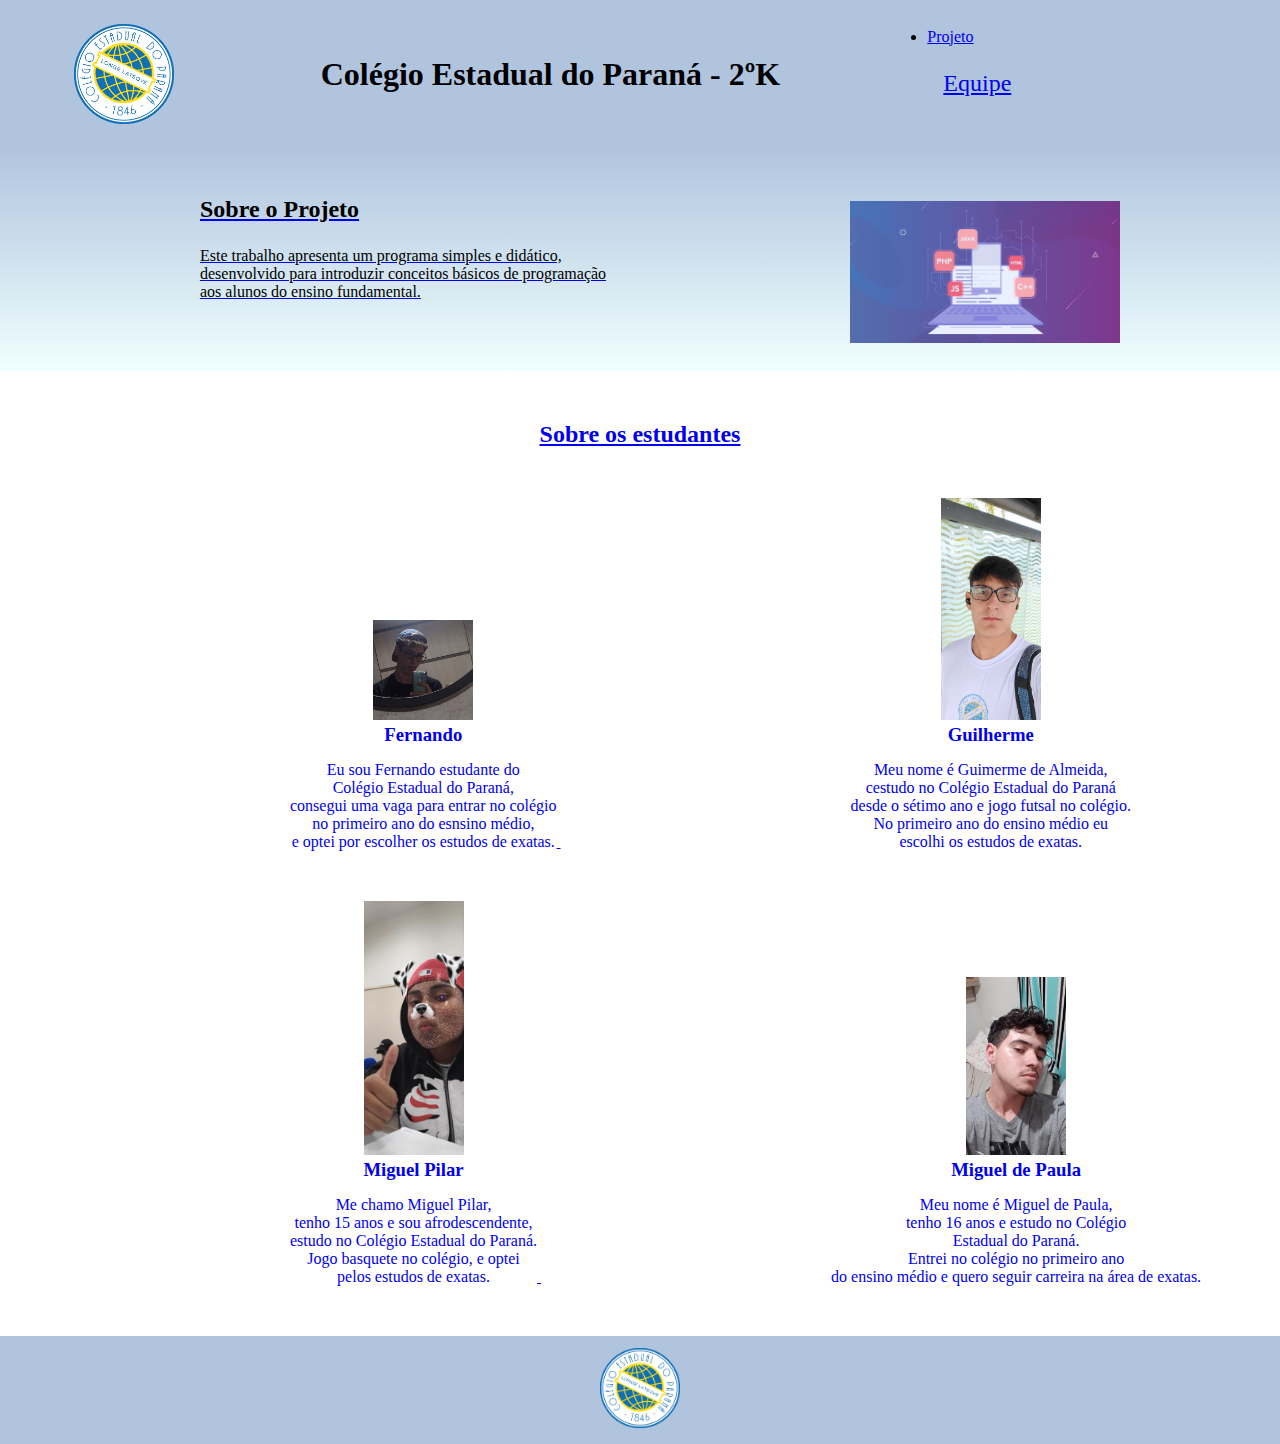
<file: index (1).html>
<!DOCTYPE html>
<html lang="pt-br">
<head>
    <meta charset="UTF-8">
    <meta http-equiv="X-UA-Compatible" content="IE=edge">
    <meta name="viewport" content="width=device-width, initial-scale=1.0">
    <title>Colégio Estadual do Paraná</title>
</head>
<body> <link rel="stylesheet" href="style.css">

<header class="cabeçalho">
    <img class="imagem-cabeçalho" src="./ceplogo.png" alt="logo do Colégio"> 
    
    <h1>Colégio Estadual do Paraná - 2ºK</h1>


    <ul class="lista">
        <li class="cabecalho-lista-item"><a href="#projeto>">Projeto</li>
        <div class="lista-item"><a href= "#equipe"> Equipe</div>
    </ul>   
</header>

<section class="projeto">
    <div class="projeto-div">
        <h2 class="projeto-titulo">Sobre o Projeto</h2>
        <p class="projeto-texto">Este trabalho apresenta um programa simples e didático,
        <br> desenvolvido para introduzir conceitos básicos de programação 
        <br>aos alunos do ensino fundamental.</p>
        <img class="projeto-imagem" src="./prototipo.jpg" alt="Codificando">
    </div>
</section>

<section class="estudante">
    <h2 class="estudante-titulo">Sobre os estudantes</h2>

    <div class="estudante-div">
        <img class="estudante-imagem" src="./fertas.jpg" alt="fertas">
        <h3 class="estudante-nome">Fernando</h3>

        <p class="estudante-texto">Eu sou Fernando estudante do <br>
            Colégio Estadual do Paraná,<br>
        consegui uma vaga para entrar no colégio<br>
         no primeiro ano do esnsino médio,<br>
        e optei por escolher os estudos de exatas.<br>     
        </p>      
    </div>

    <div class="estudante-div">
        <img class="estudante-imagem" src="./guilherme.jpg" alt="guilherme">
        <h3 class="estudante-nome">Guilherme</h3>

        <p class="estudante-texto">Meu nome é Guimerme de Almeida,<br>
        cestudo no Colégio Estadual do Paraná <br>
        desde o sétimo ano e jogo futsal no colégio.<br>
        No primeiro ano do ensino médio eu<br> 
        escolhi os estudos de exatas.<br> 
        </p>    
    </div>

    <div class="estudante-div">
        <img class="estudante-imagem" src="./miguel.jpg" alt="Miguel Pilar">
        <h3 class="estudante-nome">Miguel Pilar</h3>

        <p class="estudante-texto">Me chamo Miguel Pilar, <br>
            tenho 15 anos e sou afrodescendente,<br>
        estudo no Colégio Estadual do Paraná. <br>
        Jogo basquete no colégio, e optei <br>
        pelos estudos de exatas.<br>  
        </p>    
    </div>

    <div class="estudante-div">
        <img class="estudante-imagem" src="./miguel de paula.jpg" alt="Miguel de Paula">
        <h3 class="estudante-nome">Miguel de Paula</h3>

        <p class="estudante-texto">Meu nome é Miguel de Paula,<br>
        tenho 16 anos e estudo no Colégio<br> 
        Estadual do Paraná. <br>
        Entrei no colégio no primeiro ano <br>
        do ensino médio e quero seguir carreira na área de exatas.<br>  
        </p>    
    </div>
</div>

</section>

<footer class="rodape">
    <img class="rodape-imagem" src="ceplogo.png" alt="logo do Colégio">

</footer>

</body>
</html>
</file>
<file: style.css>
* {margin: 0; padding: 0;}

.cabeçalho {
    background-color: #B0C4DE; 
    color:black;
    display: flex;
    justify-content: space-around;
    align-items: center;
    padding: 24px 0;
}

.imagem-cabeçalho {
    width: 100px;
}

.lista-item {
    display: inline-block;
    margin: 0 16px; 
    padding: 24px 0; 
    font-size: 24px;
    width: 100px;

}

.projeto {
    background-image: linear-gradient(#B0C4DE, #F0FFFF);
    color: black;
    display: flex;
    justify-content: center; 
    align-items: center; 
    padding: 24px 0;
}

.projeto-div {
    width: 90%; 
    margin-left: 200px;
}

.projeto-titulo {
    padding: 24px 0;
}

.projeto-imagem {
    width: 25%;
    margin-left: 650px;
    margin-top: -100px;
}

.estudante-imagem {
    width: 100px;
}

.estudante-div {
    text-align: center;
    display: inline-block; 
    margin-left: 290px;
    margin-bottom: 50px;
}

.estudante-texto { 
    margin-top: 15px;
}

.estudante-titulo {
    text-align: center; 
    padding: 50px 0; 
}

.rodape {
    background-color:#B0C4DE;
    text-align: center; 
}

.rodape-imagem {
    height: 80px;
    padding: 12px 0; 
}
</file>
